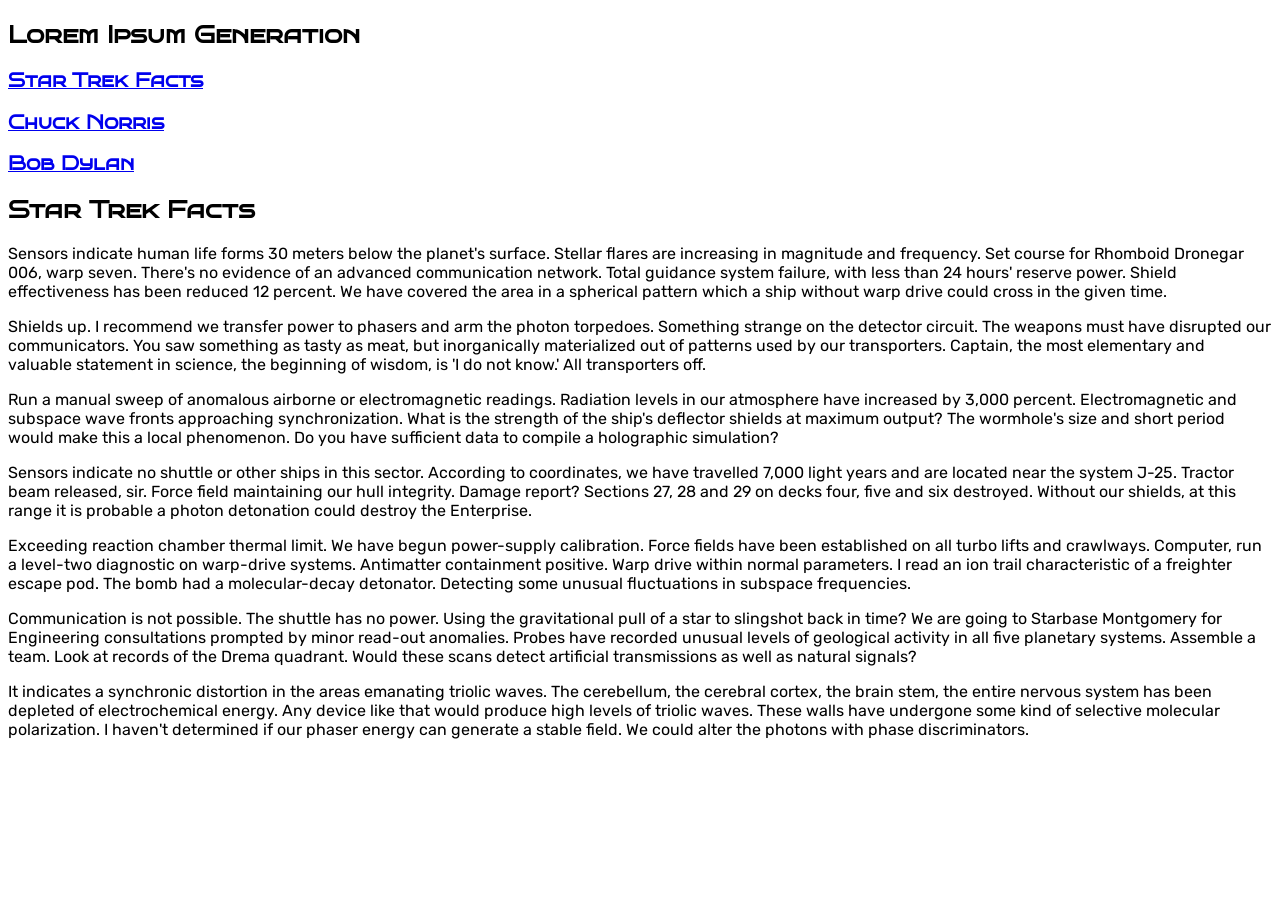
<file: index.html>
<!DOCTYPE html>
<html>
  <head>
    <title>Reimagined Guide</title>
    <link rel="icon" type="image/x-icon" href="favicon.ico">
    <link rel="preconnect" href="https://fonts.googleapis.com">
<link rel="preconnect" href="https://fonts.gstatic.com" crossorigin>
<link href="https://fonts.googleapis.com/css2?family=Bruno+Ace+SC&family=Rubik:ital,wght@0,300..900;1,300..900&display=swap" rel="stylesheet">
<link rel="stylesheet" href="style.css">
  </head>
  <body>

    <header>
      <h2>Lorem Ipsum Generation</h2>
    <nav>
      <a href="https://makeademic.github.io/reimagined-guide/index.html"><h3>Star Trek Facts</h3></a>
      <a href="https://makeademic.github.io/reimagined-guide/sparkles.html"><h3>Chuck Norris</h3></a>
      <a href="https://makeademic.github.io/reimagined-guide/music.html"><h3>Bob Dylan</h3></a>
    </nav>
    </header>

    <section>
    <h1>Star Trek Facts</h1>

    <p>Sensors indicate human life forms 30 meters below the planet's surface. Stellar flares are increasing in magnitude and frequency. Set course for Rhomboid Dronegar 006, warp seven. There's no evidence of an advanced communication network. Total guidance system failure, with less than 24 hours' reserve power. Shield effectiveness has been reduced 12 percent. We have covered the area in a spherical pattern which a ship without warp drive could cross in the given time.</p>

<p>Shields up. I recommend we transfer power to phasers and arm the photon torpedoes. Something strange on the detector circuit. The weapons must have disrupted our communicators. You saw something as tasty as meat, but inorganically materialized out of patterns used by our transporters. Captain, the most elementary and valuable statement in science, the beginning of wisdom, is 'I do not know.' All transporters off.</p>

<p>Run a manual sweep of anomalous airborne or electromagnetic readings. Radiation levels in our atmosphere have increased by 3,000 percent. Electromagnetic and subspace wave fronts approaching synchronization. What is the strength of the ship's deflector shields at maximum output? The wormhole's size and short period would make this a local phenomenon. Do you have sufficient data to compile a holographic simulation?</p>

<p>Sensors indicate no shuttle or other ships in this sector. According to coordinates, we have travelled 7,000 light years and are located near the system J-25. Tractor beam released, sir. Force field maintaining our hull integrity. Damage report? Sections 27, 28 and 29 on decks four, five and six destroyed. Without our shields, at this range it is probable a photon detonation could destroy the Enterprise.</p>

<p>Exceeding reaction chamber thermal limit. We have begun power-supply calibration. Force fields have been established on all turbo lifts and crawlways. Computer, run a level-two diagnostic on warp-drive systems. Antimatter containment positive. Warp drive within normal parameters. I read an ion trail characteristic of a freighter escape pod. The bomb had a molecular-decay detonator. Detecting some unusual fluctuations in subspace frequencies.</p>

<p>Communication is not possible. The shuttle has no power. Using the gravitational pull of a star to slingshot back in time? We are going to Starbase Montgomery for Engineering consultations prompted by minor read-out anomalies. Probes have recorded unusual levels of geological activity in all five planetary systems. Assemble a team. Look at records of the Drema quadrant. Would these scans detect artificial transmissions as well as natural signals?</p>

<p>It indicates a synchronic distortion in the areas emanating triolic waves. The cerebellum, the cerebral cortex, the brain stem,  the entire nervous system has been depleted of electrochemical energy. Any device like that would produce high levels of triolic waves. These walls have undergone some kind of selective molecular polarization. I haven't determined if our phaser energy can generate a stable field. We could alter the photons with phase discriminators.</p>

</section>

    
  </body>
</html>
</file>
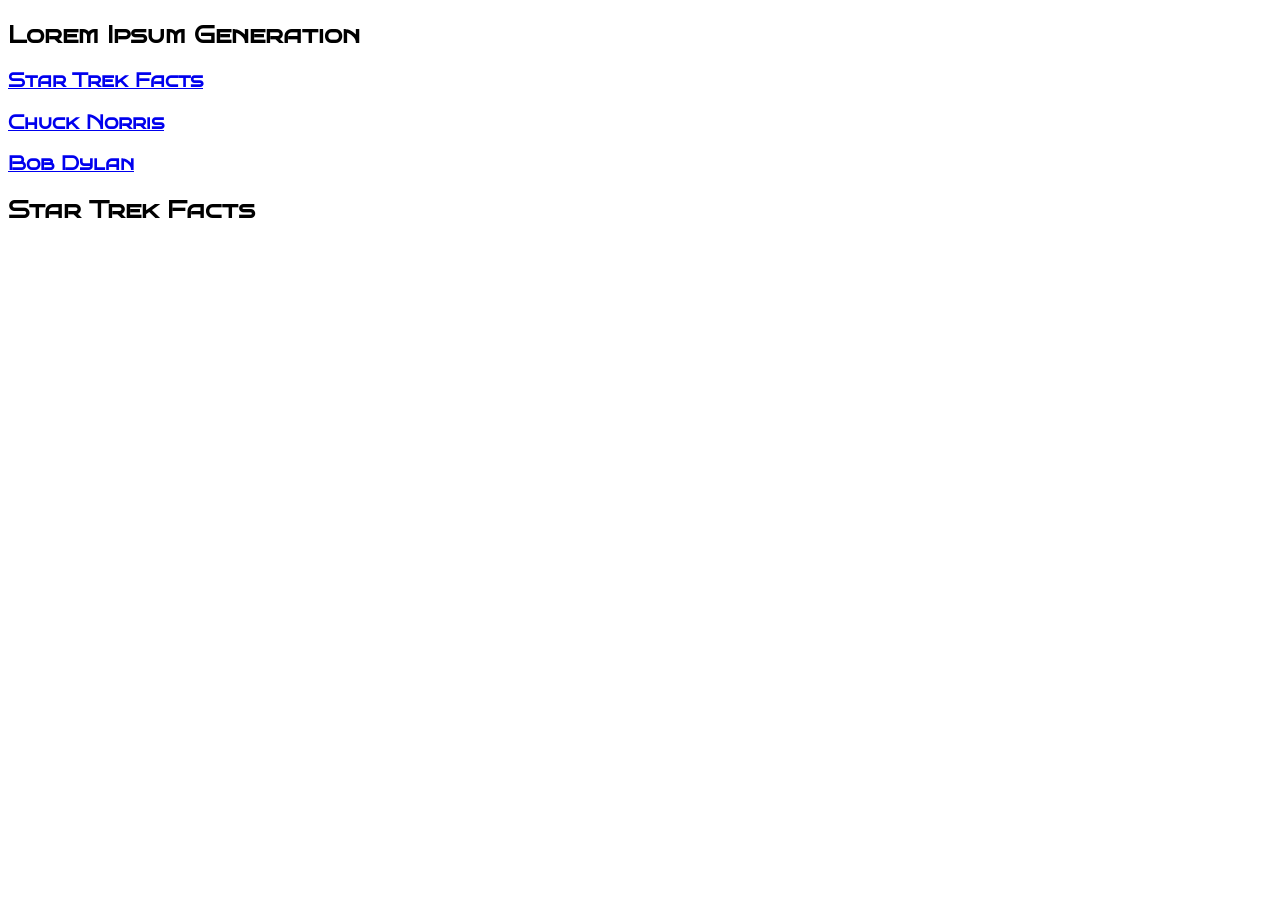
<file: music.html>
<!DOCTYPE html>
<html>
  <head>
    <title>Reimagined Guide</title>
        <link rel="icon" type="image/x-icon" href="favicon.ico">
    <link rel="preconnect" href="https://fonts.googleapis.com">
<link rel="preconnect" href="https://fonts.gstatic.com" crossorigin>
<link href="https://fonts.googleapis.com/css2?family=Bruno+Ace+SC&family=Rubik:ital,wght@0,300..900;1,300..900&display=swap" rel="stylesheet">
<link rel="stylesheet" href="style.css">
  </head>
  <body>

    <header>
      <h2>Lorem Ipsum Generation</h2>
    <nav>
      <a href="https://makeademic.github.io/reimagined-guide/index.html"><h3>Star Trek Facts</h3></a>
      <a href="https://makeademic.github.io/reimagined-guide/sparkles.html"><h3>Chuck Norris</h3></a>
      <a href="https://makeademic.github.io/reimagined-guide/music.html"><h3>Bob Dylan</h3></a>
    </nav>
    </header>

    <section>
    <h1>Star Trek Facts</h1>

    
</section>

    
  </body>
</html>
</file>
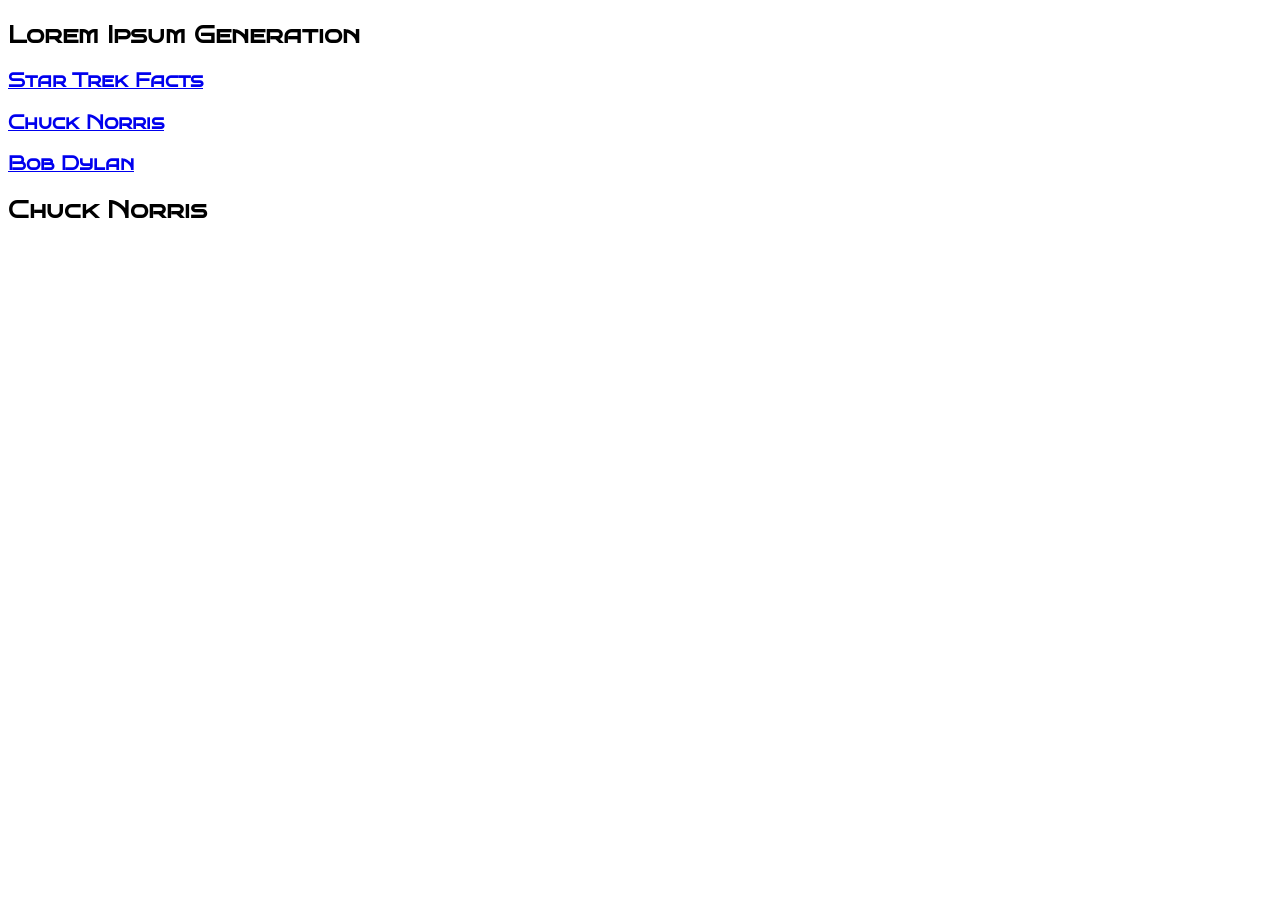
<file: sparkles.html>
<!DOCTYPE html>
<html>
  <head>
    <title>Reimagined Guide</title>
        <link rel="icon" type="image/x-icon" href="favicon.ico">
    <link rel="preconnect" href="https://fonts.googleapis.com">
<link rel="preconnect" href="https://fonts.gstatic.com" crossorigin>
<link href="https://fonts.googleapis.com/css2?family=Bruno+Ace+SC&family=Rubik:ital,wght@0,300..900;1,300..900&display=swap" rel="stylesheet">
<link rel="stylesheet" href="style.css">
  </head>
  <body>

    <header>
      <h2>Lorem Ipsum Generation</h2>
    <nav>
      <a href="https://makeademic.github.io/reimagined-guide/index.html"><h3>Star Trek Facts</h3></a>
      <a href="https://makeademic.github.io/reimagined-guide/sparkles.html"><h3>Chuck Norris</h3></a>
      <a href="https://makeademic.github.io/reimagined-guide/music.html"><h3>Bob Dylan</h3></a>
    </nav>
    </header>

    <section>
    <h1>Chuck Norris</h1>


</section>
    
  </body>
</html>
</file>
<file: style.css>
body{
      font-family: "Rubik", sans-serif;    
}

h1, h2, h3 {
      font-family: "Bruno Ace SC", sans-serif;
}
</file>
